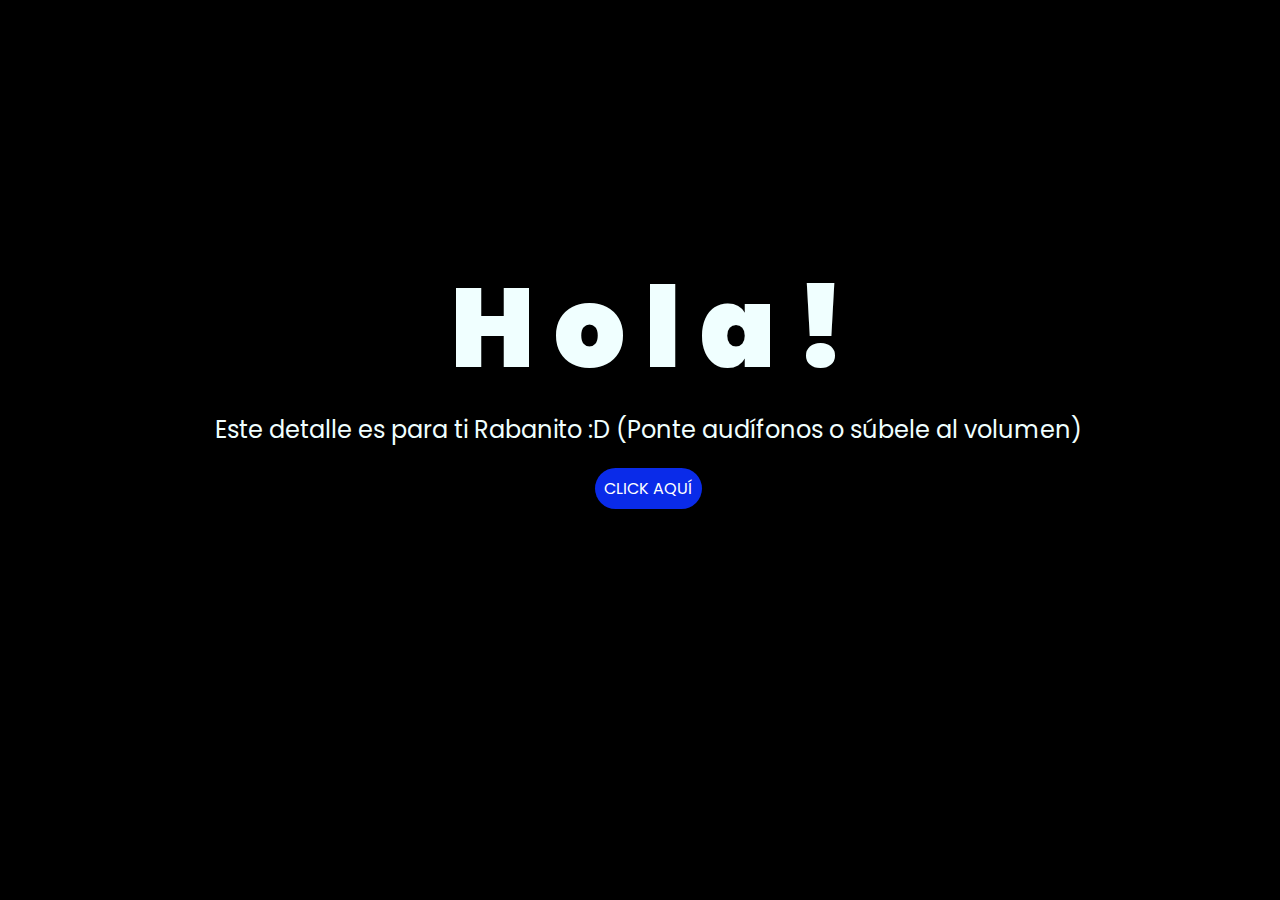
<file: index.html>
<!DOCTYPE html>
<html lang="es">

<head>
    <meta charset="UTF-8">
    <meta http-equiv="X-UA-Compatible" content="IE=edge">
    <meta name="viewport" content="width=device-width, initial-scale=1.0">
    <link rel="stylesheet" href="css/style.css">
    <link rel="icon" href="img/flowers.png" type="image/x-icon">
    <title>Flores para Blanca</title>
</head>

<body>
    <div class="greetings">
        <span>H</span>
        <span>o</span>
        <span>l</span>
        <span>a</span>
        <span>!</span>
    </div>
    <div class="description">
        <span>Este detalle es para ti Rabanito :D (Ponte audífonos o súbele al volumen) </span>
    </div>
    <div class="button">
        <button class="botones">
            <a href="flower.html" style="color: #fff;">CLICK AQUÍ</a>
        </button>
    </div>

</body>

</html>
</file>
<file: css/style.css>
@import url('https://fonts.googleapis.com/css2?family=Poppins:ital,wght@0,500;1,900&display=swap');
*{
    font-family: 'Poppins',cursive;
}
body{
    color: azure;
    width: 100%;
    height: 82vh;
    display: flex;
    flex-direction: column;
    align-items: center;
    justify-content: center;
    background-color: black;
    /* padding-top: -30; */
}

.botones{
    padding: 9px;
    border-radius: 80px;
    background-color: transparent;
    border: none;
}

.botones a{
    background-color: #0a2be9;
    padding: 9px;
    border-radius: 80px;
    -webkit-border-radius: 80px;
    -moz-border-radius: 80px;
    -ms-border-radius: 80px;
    -o-border-radius: 80px;

}

.botones a:focus{
    background-color: rgb(50, 194, 194);
}

.greetings{
    font-size: 7rem;
    font-weight: 900;
}
.greetings > span{
    animation: glow 2.5s ease-in-out infinite;
}
@keyframes glow{
    0%, 100%{
        color: #fff;
        text-shadow: 0 0 12px #39c6d6, 0 0 50px #39c6d6, 0 0 100px #39c6d6;
    }
    10%, 90%{
        color: #111;
        text-shadow: none;
    }
}
.greetings > span:nth-child(2){
    animation-delay: .2s ;
}
.greetings > span:nth-child(3){
    animation-delay: .4s ;
}
.greetings > span:nth-child(4){
    animation-delay: .6s;
}
.greetings > span:nth-child(5){
    animation-delay: .8s;
}
.greetings > span:nth-child(6){
    animation-delay: 1s;
}

.description{
    font-size: 1.5rem;
    margin-bottom: 20px;
}

.button a{
    text-decoration: none;
    font-size: 1rem;
    color: #111;
}

@media screen and (max-width:574px){
    .greetings{
        display: block;
        font-size: 4rem;
        font-weight: 800;
        text-align: center;
    }
    .description{
        font-size: 2rem;
    }
    
    .button a{
        font-size: 1rem;
    }
}
</file>
